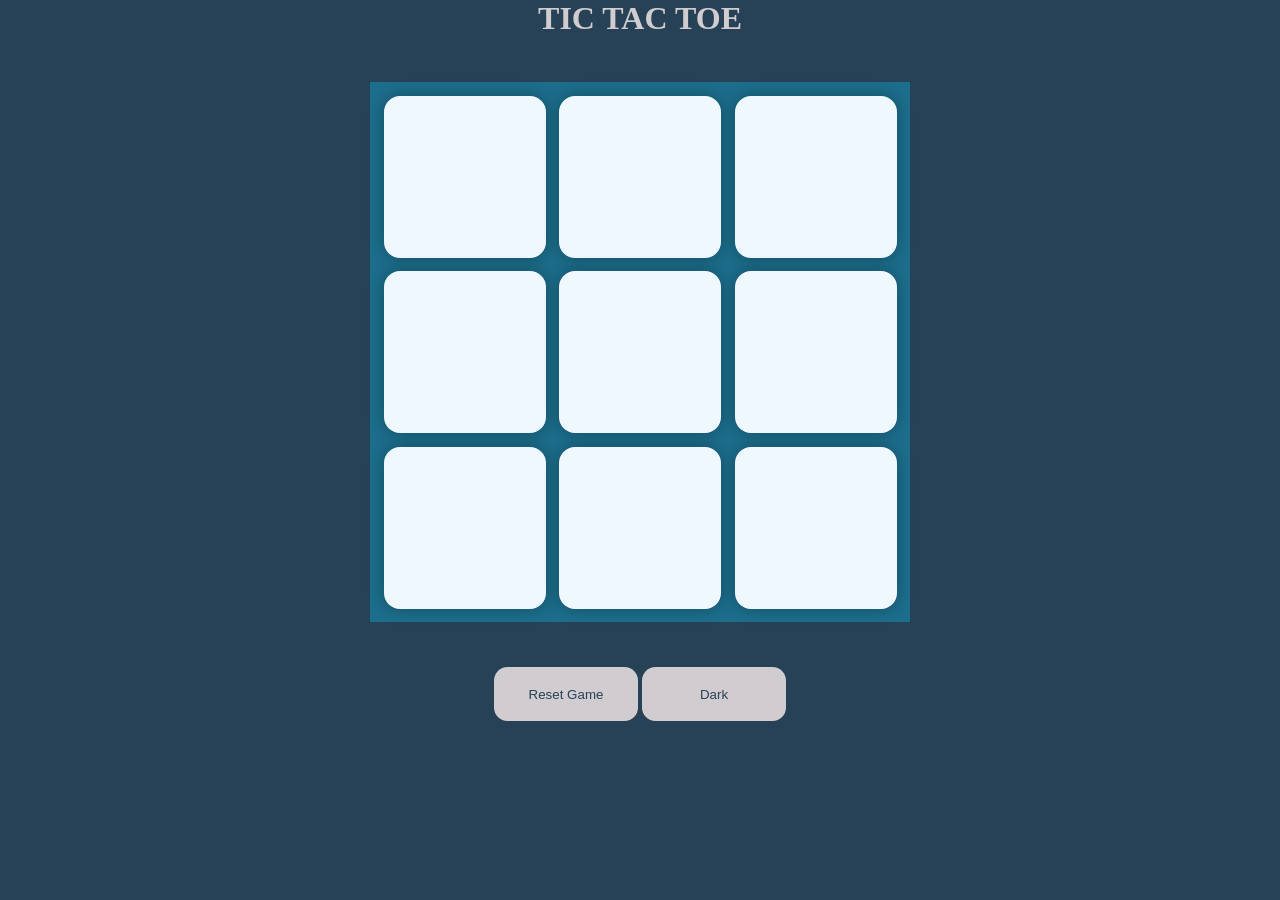
<file: index.html>
<!DOCTYPE html>
<html lang="en">
<head>
    <meta charset="UTF-8">
    <meta name="viewport" content="width=device-width, initial-scale=1.0">
    <title>Tic Tac Toe</title>
    <link rel = "stylesheet" href="tictactoe.css"/>
</head>
<body>
    <div class="msg-container hide">
        <p id = "msg">
Who is the Winner??
        </p>
    </div>
    <main>
        <h1 id="heading">TIC TAC TOE</h1>
        <div class="container">
        <div class="game">
            <button class="box"></button>
            <button class="box"></button>
            <button class="box"></button>
            <button class="box"></button>
            <button class="box"></button>
            <button class="box"></button>
            <button class="box"></button>
            <button class="box"></button>
            <button class="box"></button>
        </div>
        </div>
        <button id="reset">Reset Game</button>
       <button id="mode">Dark</button> 
    </main>
    <script src="tictactoe.js"></script>
</body>
</html>
</file>
<file: tictactoe.css>
#heading{
    text-align: center;
    color: #D0CCD0;
}
*{
    margin: 0;
    padding: 0;
}
body{
    background-color: #274156;
    text-align: center;
    
}
.container{
    height: 70vmin;
    display: flex;
    flex-wrap: wrap;
    justify-content: center;
    align-content: center;
    
}
.game{
    height: 60vmin;
    width: 60vmin;
    background-color: #1C6E8C;
    display: flex;
    flex-wrap:wrap;
    justify-content: center;
    align-content: center;
    gap: 1.5vmin;
}
.box{
    height: 18vmin;
    width: 18vmin;
    border-radius: 1rem;
    border: none;
    box-shadow: 0 0 1rem rgba(0, 0, 0,0.3);
    font-size: 8vmin;
    color: #605856;
    background-color: aliceblue;
}
#reset{
    height: 6vmin;
    width: 16vmin;
    border: none;
    border-radius: 1.5vmin;
    background-color: #D0CCD0;
    color: #274156;
}
.msg-container{
    height: 20vmin;
    align-content: center;
}
#msg{
    font-size: large;
    color: #D0CCD0;
}
.hide{
    display: none;
}
#mode{
    height: 6vmin;
    width: 16vmin;
    border: none;
    border-radius: 1.5vmin;
    background-color: #D0CCD0;
    color: #274156;
}
</file>
